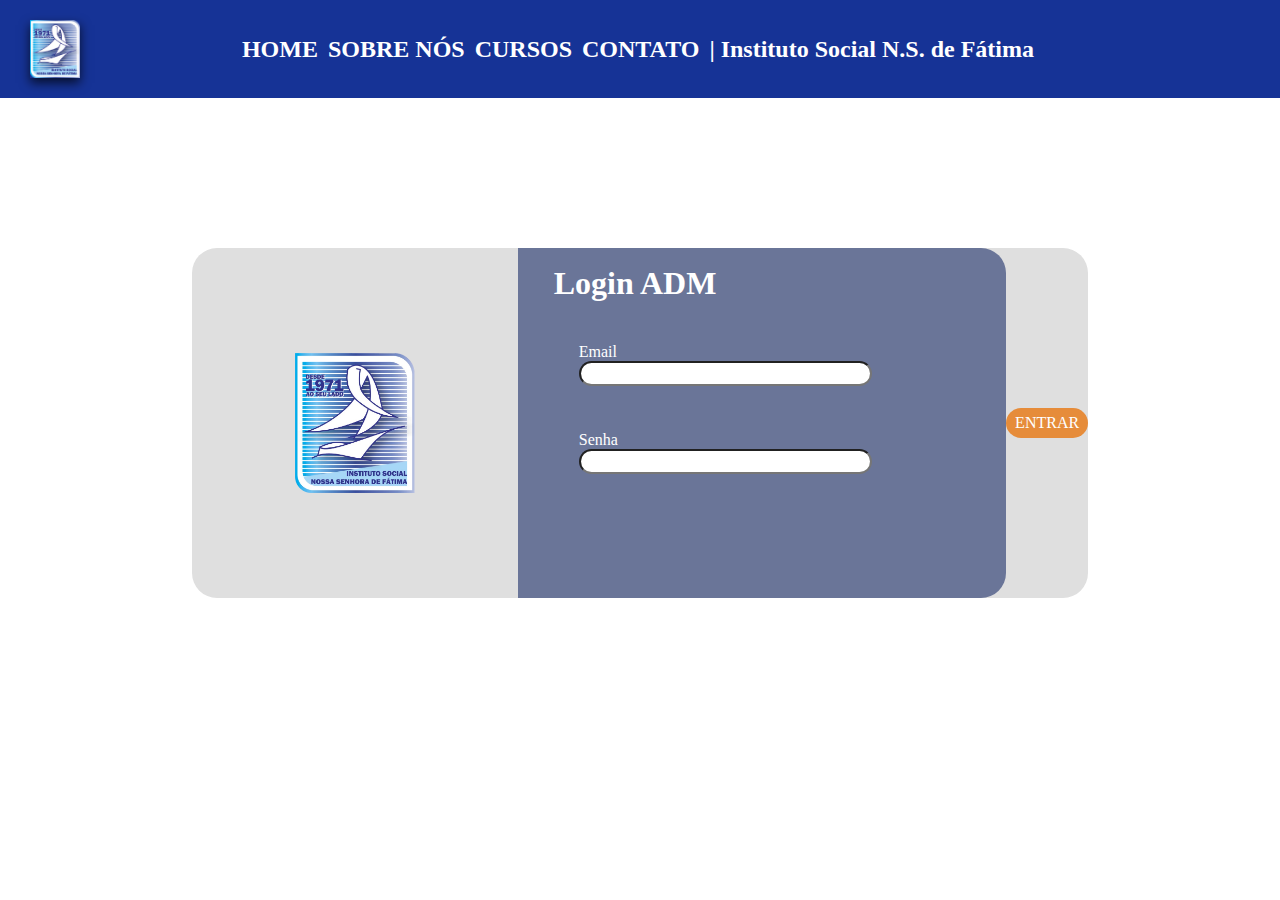
<file: index.html>
<!DOCTYPE html>
<html lang="en">

<head>
    <meta charset="UTF-8">
    <meta name="viewport" content="width, initial-scale=1.0">

    <link rel="stylesheet" href="/index.css">
    <link rel="icon" type="image/x-icon" href="/images/logoFREI.png">
    <title>Login ADM</title>
</head>

<body>
    <nav class="spacial">
        <img class="image" src="/image/logoFREI.png" alt="">

        <div class="text">
            <h2>HOME</h2>
            <h2>SOBRE NÓS</h2>
            <h2>CURSOS</h2>
            <h2>CONTATO</h2>
            <h2>|   Instituto Social N.S. de Fátima</h2>
        </div>

    </nav>

    <header class="tela">
        <div class="logo">
            <img src="/image/logoFREI.png" alt="" style="width: 120px;">
        </div>


        <form action="" method="post" class="txtxt">
            <div class="tittlees">
                <h1>Login ADM</h1>
            </div>

            <div class="inputa">

                <div class="campo-1">
                    <p>Email</p>
                    <input type="text">
                </div>

                <div class="camporalho">
                    <p>Senha</p>
                    <input type="text">
                </div>

            </div>
        </form>

        <div class="bota">
            <p>ENTRAR</p>
        </div>

        </div>
    </header>
</body>

</html>
</file>
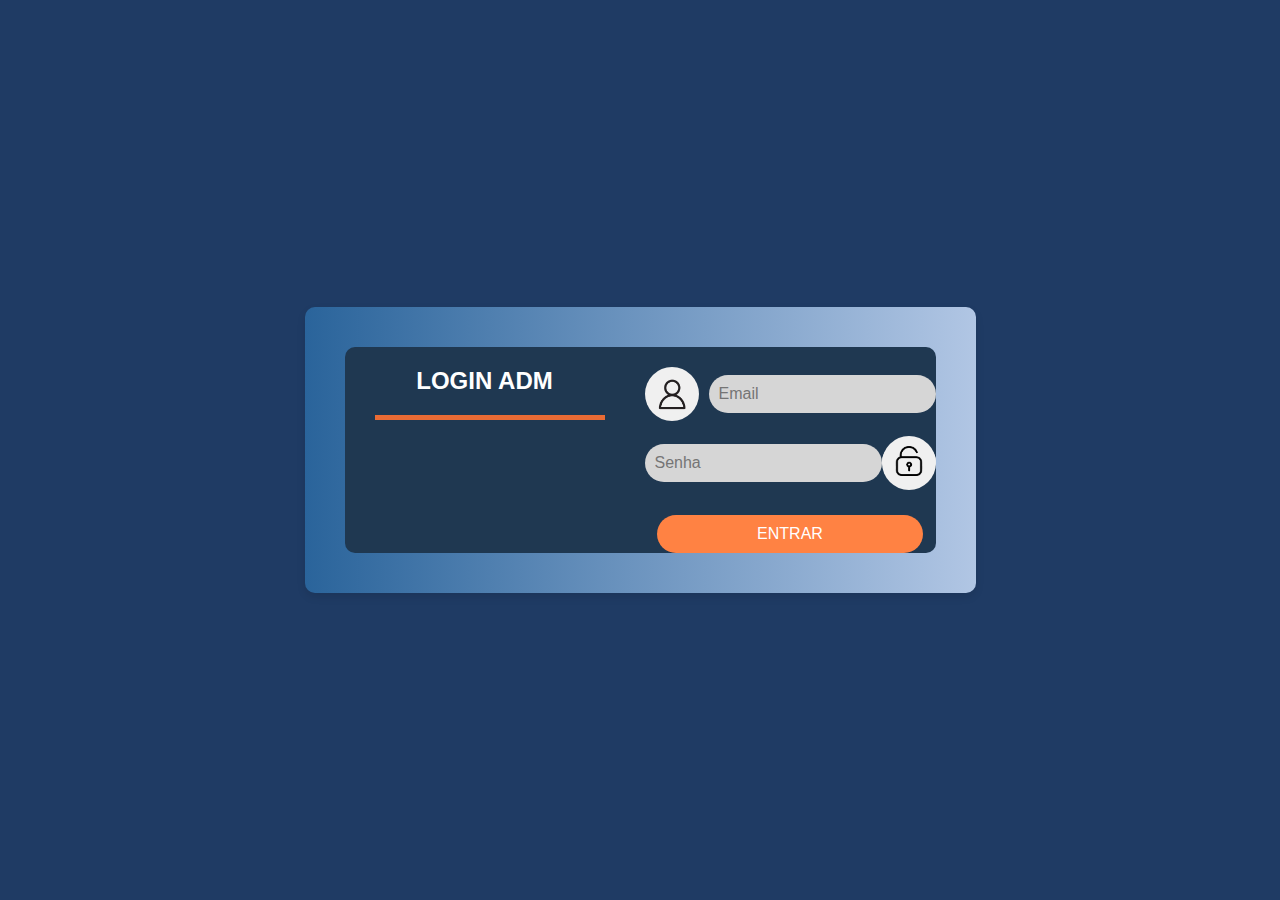
<file: COD 2/index.html>
<!DOCTYPE html>
<html lang="pt-br">
<head>
    <meta charset="UTF-8">
    <meta name="viewport" content="width=device-width, initial-scale=1.0">
    <title>Login ADM</title>
    <link rel="stylesheet" href="index.css">
</head>
<body>
    <div class="login-container">

        <div class="login-box">

            <div class="text">
                <h2>LOGIN ADM</h2>

                <div class="linha"></div>

            </div>

            <div class="login-form">

                <div class="input-box1">
                    <img src="/COD 2/image/user icon.png" alt="" class="icon">
                    <input type="email" id="email" placeholder="Email">
                </div>

                <div class="input-box2">
                    <input type="password" id="senha" placeholder="Senha">
                    
                    <div class="lock">
                        <img src="/COD 2/image/lock2-removebg-preview.png" alt="" class="icon">
                    
                    </div>
                </div>

                <button type="submit">ENTRAR</button>
            </div>

        </div>

    </div>
</body>
</html>
</file>
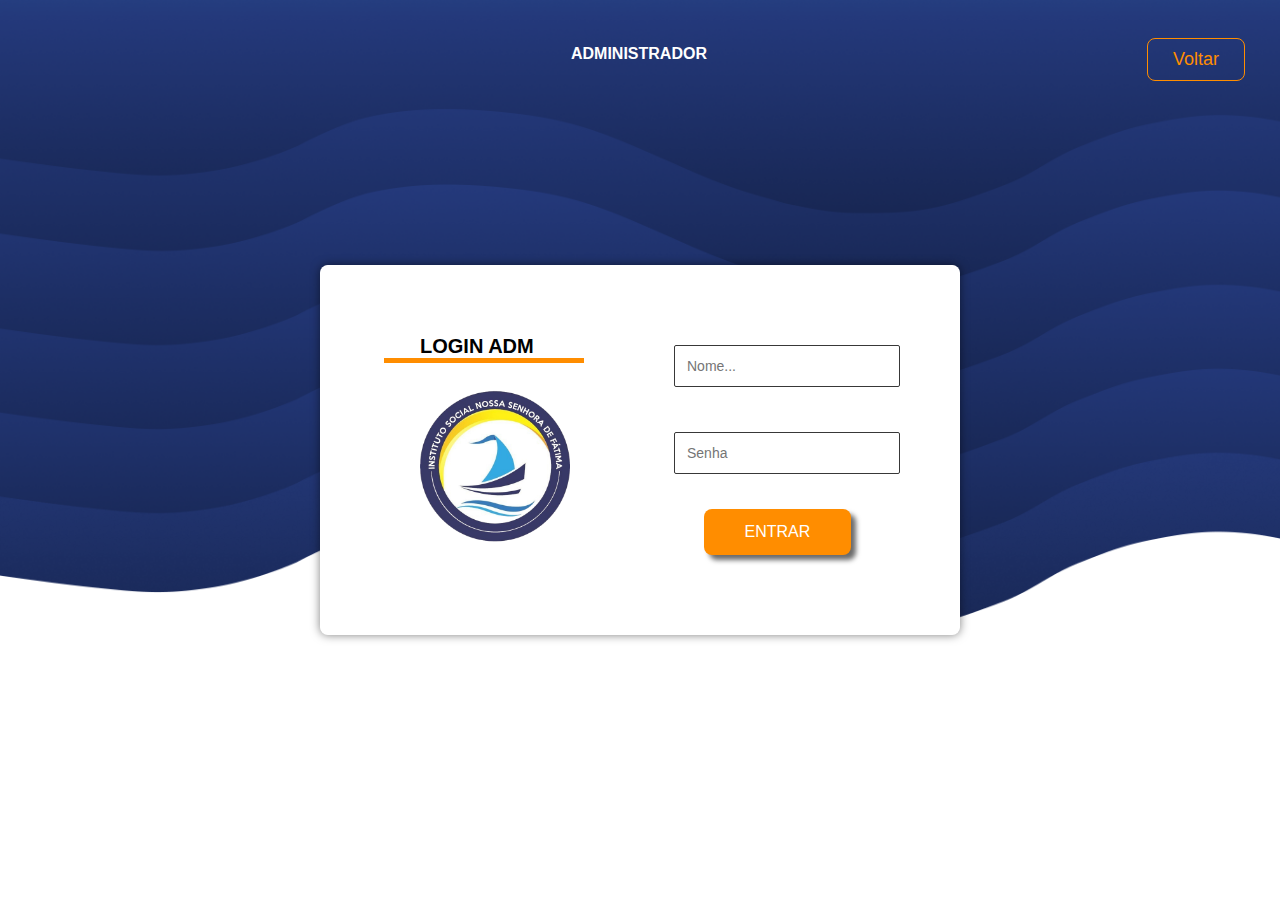
<file: COD 3 (Definitivo)/index.html>
<!DOCTYPE html>
<html lang="pt-BR">
<head>
    <meta charset="UTF-8">
    <meta name="viewport" content="width=device-width, initial-scale=1.0">
    
    <link rel="shortcut icon" href="/image/logo frei.png" type="image/x-icon">
    <link rel="stylesheet" href="index.css">
    <title>Login ADM</title>

</head>
<body>

    <div class="nav">
        <h4>ADMINISTRADOR</h4>
        <a href="" class="back-button">Voltar</a>
    </div>

    <div class="container">

        <div class="login-box">

            <div class="visual">
                <h2>LOGIN ADM</h2>
                <div class="linha"></div>
                <img src="/image/logo frei.png" alt="Logo" class="logo">
            </div>
            
            <form class="barInput">
                <div class="input-group">  
                    <input type="text" placeholder="Nome..." required>
                </div>

                <div class="input-group">
                    <input type="password" placeholder="Senha" required>
                </div>

                <button type="submit" class="btn">ENTRAR</button>
            </form>
            
        </div>
 
    </div>
</body>
</html>
</file>
<file: index.css>
@font-face {
    font-family: 'Inter';
    src: url('https://fonts.googleapis.com/css2?family=Inter:ital,opsz,wght@0,14..32,100..900;1,14..32,100..900&display=swap');
}

* {
    margin: 0;
    box-sizing: border-box;
    padding: 0px;
    font-family: 'Inter';
    color: white;
}

body {
    display: flex;
    flex-direction: column;
    align-items: center;
    gap: 150px;
}

.spacial {
    display: flex;
    flex-direction: row;
    padding: 20px;
    width: 100%;
    background-color: #163396;
    font-family: 'Inter';
    


    & .text {
        display: flex;
        gap: 10px;
        color: #fff;
        font-family: 'Inter';
        

        width: 90%;
        justify-content: center;
        align-items: center;

        & .cor {
            color: chocolate;
        }
    } & h2{
        font-family: 'Inter';
    }

}

.image {
    display: flex;
    width: 50px;
    align-items: start;

    margin-left: 10px;

    box-shadow: 0px 5px 10px rgba(0, 0, 0, 0.7);
}

.tela {
    display: flex;
    flex-direction: row; 
    width: 70%;
    height: 350px;
    align-items: center;
    background-color: #DFDFDF;
    border-radius: 25px;
    & .txtxt{
        height: 100%;
        background-color: #6A7598;
        width: 60%;
        display: flex;
        flex-direction: column;
        align-items: center;
        gap: 25px;
        border-top-right-radius: 25px;
        border-bottom-right-radius: 25px;

        & .tittlees{
            display: flex;
            height: 20%;
            width: 100%;
            
            justify-content: start;
            align-items: center;
            padding-left: 36px;
        }

        & .inputa{
            width: 75%;
            height: 50%;

            & input{
                width: 80%;
                height: 25px;
                border-radius: 15px;
                
            }

            & .campo-1{
            height: 50%; 
            }

            & .camporalho{
                
                height: 50%
            }
        }
    }

    & .logo {
        width: 40%;
        height: 100%;
        
        display: flex;
        flex-direction: column;
        align-items: center;
        justify-content: center;
    }
}

.bota{
    width: 90px;
    background-color: #E68C3A;
    height: 30px;
    border-radius: 15px;
    display: flex;
    align-items: center;
    justify-content: center;
}
</file>
<file: COD 2/index.css>
* {
    margin: 0;
    padding: 0;
    box-sizing: border-box;
    font-family: Arial, sans-serif;
}

body {
    background-color: #1F3B64;
    display: flex;
    justify-content: center;
    align-items: center;
    height: 100vh;
}

.login-container {
    background: linear-gradient(to right, #2A649B, #B1C6E4);
    padding: 40px;
    border-radius: 10px;
    box-shadow: 0 4px 8px rgba(0, 0, 0, 0.1);
    position: relative;
}

.login-box {
    display: flex;
    gap: 40px;
    background-color: #1f3851;
    padding: 0px;
    border-radius: 10px;
    text-align: center;
    position: relative;
}

.text {

    & h2 {
        color: #ffffff;
        font-size: 24px;
        padding-top: 20px;
        padding-left: 20px;
        margin-bottom: 20px;
        position: relative;
    }

    & .linha {
        display: flex;
        width: 230px;
        height: 5px;
        margin-left: 30px;
        background-color: #e96b34;
    }
}

.login-form {
    margin-top: 20px;
}


.input-box1 {
    display: flex;
    align-items: center;
    margin-bottom: 15px;
}

.input-box2 {
    display: flex;
    align-items: center;
    margin-bottom: 15px;

    & .lock {
        background-color: #f0f0f0;
        padding: 10px 0px 10px 0px;
        border-radius: 30px;
    }
}

.input-box1 img {
    padding: 0px;
    background-color: #f0f0f0;
    border-radius: 30px;

    width: 54px;
    margin-right: 10px
}

.input-box2 img {

    background-color: #f0f0f0;
    border-radius: 30px;

    width: 54px;
    height: 30px;

}

input {
    width: 100%;
    padding: 10px;
    border: none;
    outline: none;

    border-radius: 30px;
    background-color: #d6d6d6;
    font-size: 16px;
}

button {
    background-color: #FF8243;
    color: white;
    border: none;
    padding: 10px 100px;
    border-radius: 30px;
    cursor: pointer;
    font-size: 16px;
    margin-top: 10px;
}

button:hover {
    background-color: #e96b34;
}
</file>
<file: COD 3 (Definitivo)/index.css>
body {
    margin: 0;
    padding: 0;
    font-family: Arial, sans-serif;
    background-image: url(/image/image\ 106\ \(1\).png);
    background-repeat: no-repeat;
    background-size: 100%;
    display: flex;
    justify-content: center;
    align-items: center;
    height: 100vh;
}

.container {
    position: relative;
    width: 50%;
    background-color: #fff;

    border-radius: 8px;
    box-shadow: 0 0 10px rgba(0, 0, 0, 0.5);
}


.login-box {
    display: flex;
    gap: 90px;

    background-color: #ffffff;
    padding-left: 100px;
    padding-right: 100px;
    padding-top: 80px;
    padding-bottom: 80px;
    border-radius: 10px;    
}


.nav {
    position: absolute;

    top: 10px;
    right: 10px;

    display: flex;
    align-items: center;
    gap: 10px;

    & h4 {
        color: #fff;
        padding-right: 430px;
        margin-top: 35px;
    }

    & .back-button {
        color: #fff;
        text-decoration: none;
        font-size: 18px;

        background-color: transparent;
        border: 1px solid #FF8D00;
        border-radius: 8px;
        
        padding: 10px 25px;
        margin-right: 25px;
        margin-top: 25px;
    }


    & .back-button:hover {
        background-color: #FF8D00;
        color: #fff;
    }
    
    & .back-button {
        background-color: transparent;
        color: #FF8D00;
    }
}


.visual {
    &.logo {
        width: 100px;
        margin-bottom: 20px;
    }

    & h2 {
        margin-top: -10px;
        margin-bottom: 20px;
        color: #000000;
        font-size: 20px;
        }
        
        & .linha {
            width: 200px;
            align-items: center;
            height: 5px;
            margin-left: -36px;
            margin-bottom: 20px;
            margin-top: -20px;
            background-color: #FF8D00;
        }

    & img {
        width: 150px;
    }

}

.barInput {

    & .input-group {
        margin-bottom: 45px;

        & img {

        border-radius: 30px;
    
        width: 45px;
        margin-right: 10px
        }
    }

    & .input-group input {
        width: 200px;
        padding: 12px;
        border: 1px solid #383838;
        border-radius: 2px;
        outline: none;
        font-size: 14px;

    }
        
    .btn {
        width: 65%;
        padding: 14px;
        margin-top: -10px;
        margin-left: 30px;
    
        border: none;
        border-radius: 8px;
        background-color: #FF8D00;
        color: #fff;
    
        cursor: pointer; 
        font-size: 16px;
        box-shadow: 5px 5px 5px 0px #6b6b6b;
        transition: transform .2s, background-color .2s; 
    }
        
    .btn:hover {
        background-color: #FF8D00;
        transform: scale(1.05);
    }

}
</file>
